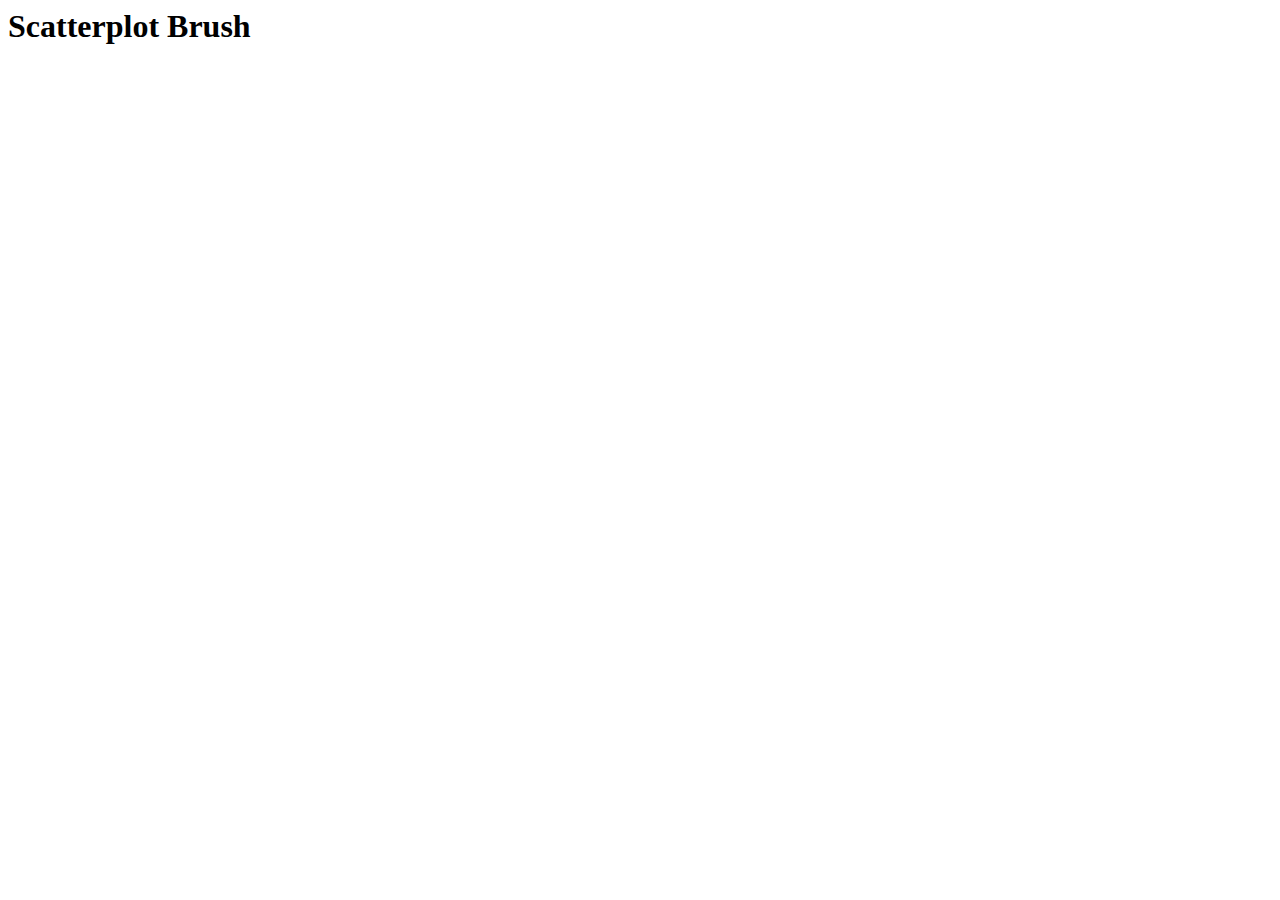
<file: d3-brush/index.html>
<html lang="en">

<head>
	<meta charset="utf-8">
	<title> Scatterplot </title>
	<h1> Scatterplot Brush </h1>
	<link rel="stylesheet" href="style.css">
</head>

<body>
	<!--viz-->
<div id="chart"></div>

<!--table for data of brushed elements-->
<div id="table">
	<table>
		<tr>
			<th>State</th>
			<th>Income</th>
			<th>High School Graduation</th>
		</tr>
	</table>
</div>
</body>
<script src="https://d3js.org/d3.v5.min.js"></script>
<script src="main.js" defer></script>

</html>
</file>
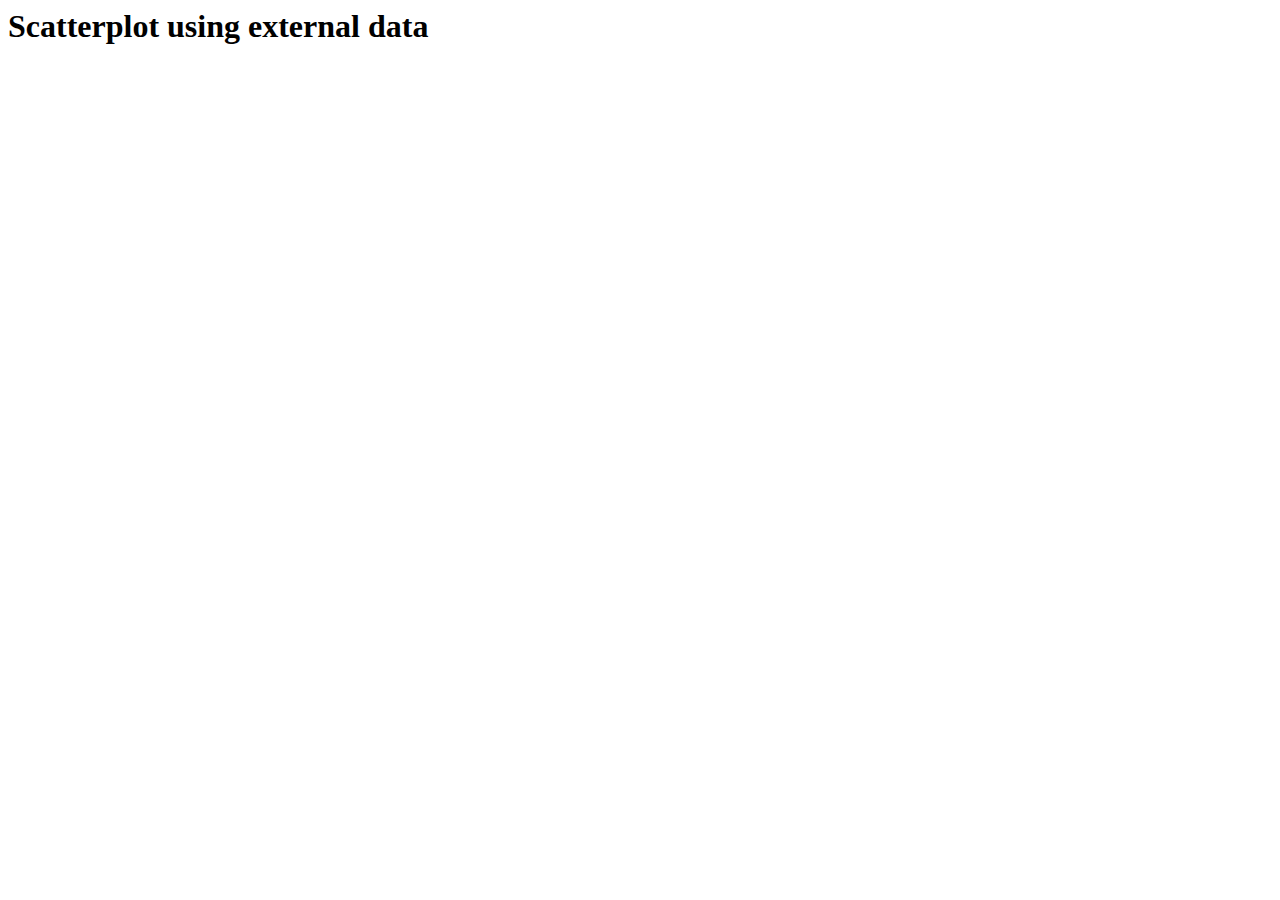
<file: d3-csv/index.html>
<html lang="en">

<head>
	<meta charset="utf-8">
	<title> Scatterplot </title>
	<h1> Scatterplot using external data </h1>
	<script src="https://d3js.org/d3.v5.min.js"></script>
	<script src="main.js" defer></script>
</head>

<body>
</body>

</html>
</file>
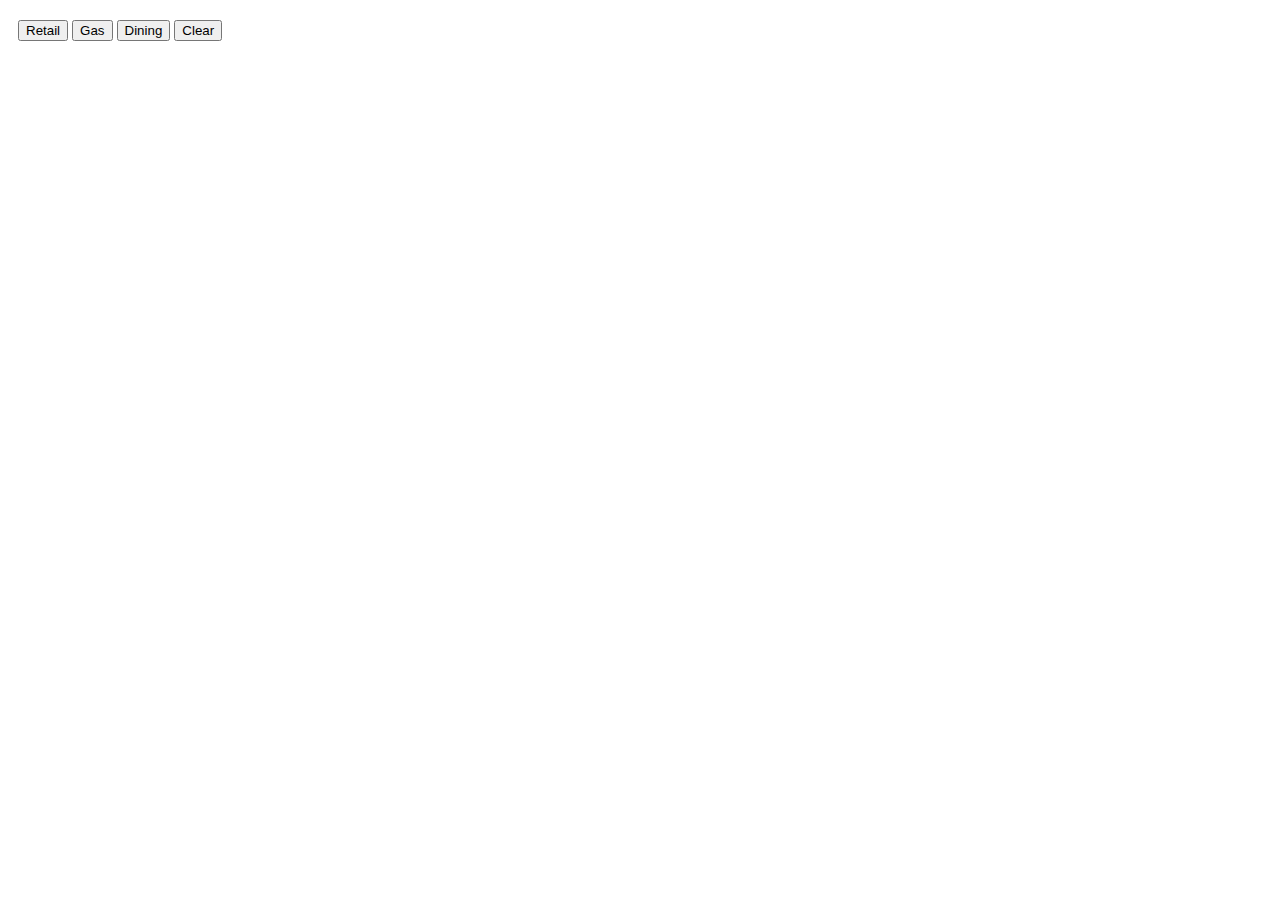
<file: d3-filter-legend/index.html>
<!DOCTYPE html>
<html>

<head>
  <meta charset="utf-8">
  <title>Data Filter</title>
  <script src="https://d3js.org/d3.v5.min.js"> </script>
  <style>
    .h-bar {
      min-height:15px;
      min-width: 10px;
      width:0px;
      height:0px;
      background-color: steelblue;
      margin-bottom: 2px;
      font-size: 11px;
      color: #f0f8ff;
      text-align: right;
      padding-right: 2px;
  }

  .control-group {
      padding-top: 10px;
      margin: 10px;
  }

  .selected {
      background-color: #f08080;
  }

  </style>
</head>

<body>
  <div class="control-group">
    <button onclick="select('Retail')">
      Retail
    </button>
    <button onclick="select('Gas')">
      Gas
    </button>
    <button onclick="select('Dining')">
      Dining
    </button>
    <button onclick="select()">
      Clear
    </button>
  </div>

  <script type="text/javascript">
    var data = [ // <-A
      {
        expense: 10,
        category: "Retail"
      },
      {
        expense: 15,
        category: "Gas"
      },
      {
        expense: 30,
        category: "Retail"
      },
      {
        expense: 50,
        category: "Dining"
      },
      {
        expense: 80,
        category: "Gas"
      },
      {
        expense: 65,
        category: "Retail"
      },
      {
        expense: 55,
        category: "Gas"
      },
      {
        expense: 30,
        category: "Dining"
      },
      {
        expense: 20,
        category: "Retail"
      },
      {
        expense: 10,
        category: "Dining"
      },
      {
        expense: 8,
        category: "Gas"
      }
    ];

    function render(data, category) {

      d3.select("body").selectAll("div.h-bar") // <-Begin
        .data(data.filter(function(d) {
          return d.category == category;
        }))
        .enter()
        .append("div")
        .attr("class", "h-bar")
        .append("span");

      d3.select("body").selectAll("div.h-bar") // <-D
        .data(data.filter(function(d) {
          return d.category == category;
        }))
        .attr("class", "h-bar")
        .style("width", function(d) {
          return (d.expense * 5) + "px";
        })
        .select("span")
        .text(function(d) {
          return d.category;
        });

      d3.select("body").selectAll("div.h-bar") // <-C
        .data(data.filter(function(d) {
          return d.category == category;
        }))
        .exit().remove();
    }

    function select(category) {
      render(data, category);

    }
  </script>
</body>

</html>
</file>
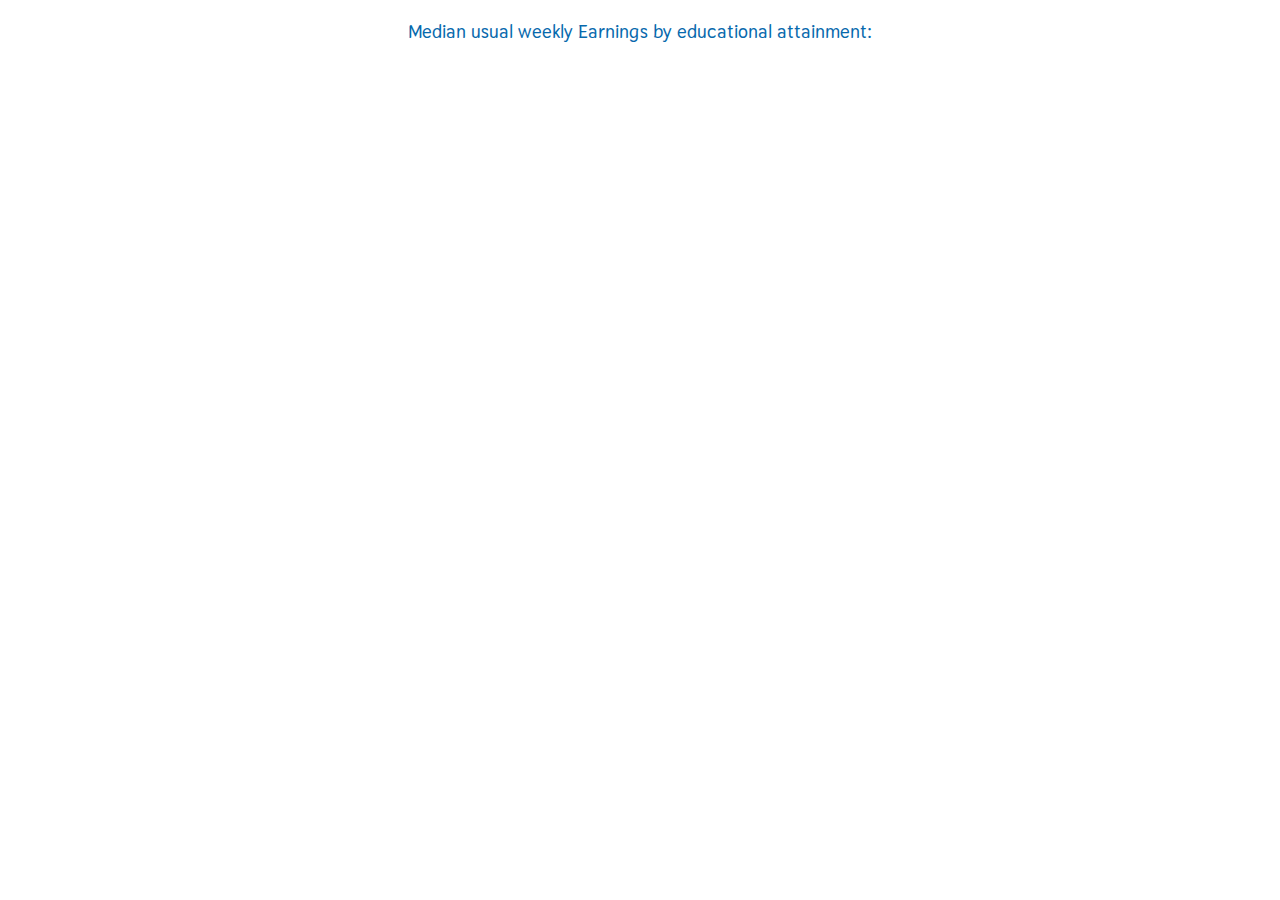
<file: d3-svg/index.html>
<!DOCTYPE html>
<html>
  <head>
    <link rel="stylesheet" href="style.css">
		<!-- <script src="./d3/d3.min.js">		</script> -->
    <script src="https://d3js.org/d3.v5.min.js">		</script>
    <script src="main.js" defer></script>
  </head>

  <body>
    <h3>Median usual weekly Earnings by educational attainment:</h3>
    <div id="viz"></div>
    <ol id="legend"></ol>
	</body>

</html>
</file>
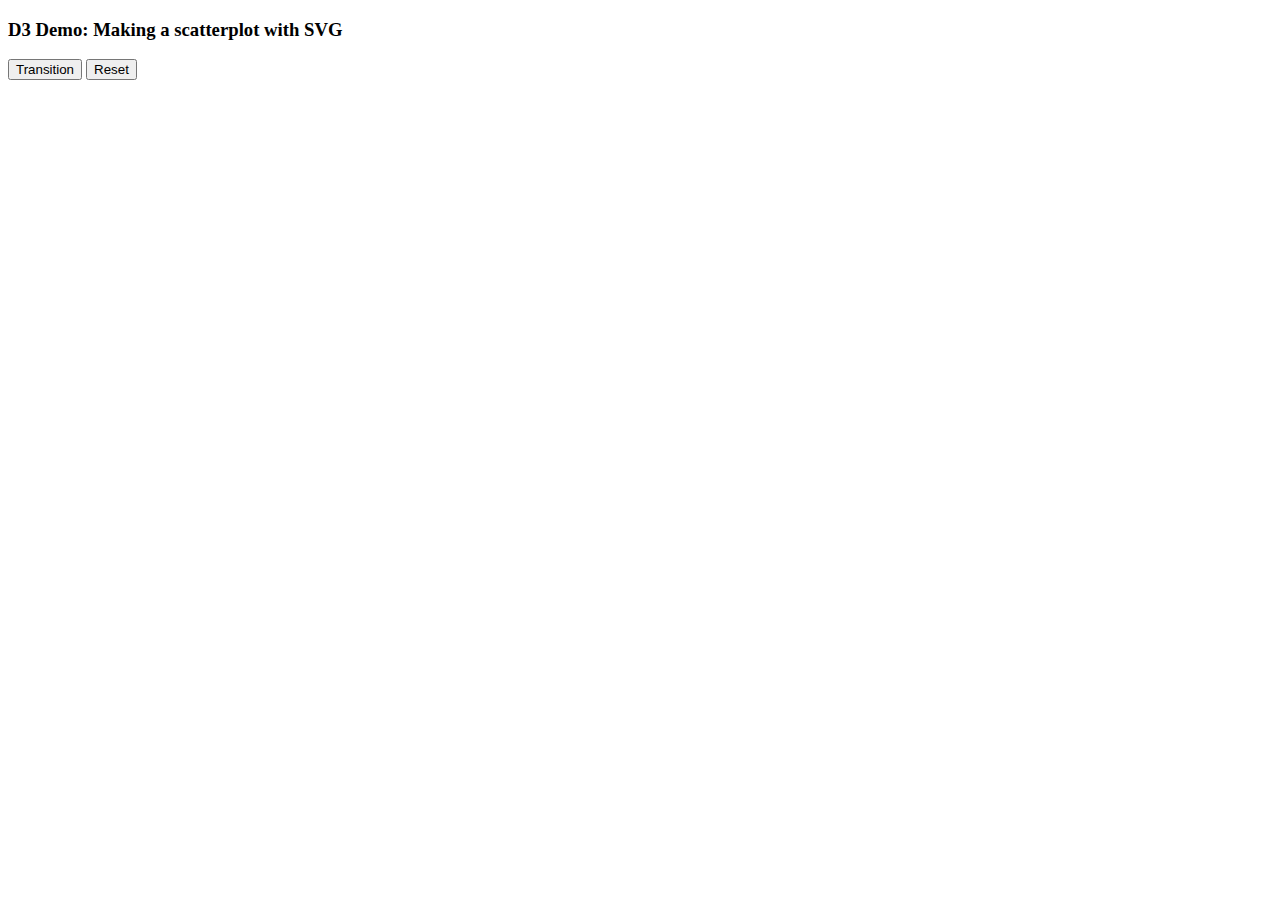
<file: d3-transition/index.html>
<!DOCTYPE html>
<html>

<head>
  <link rel="stylesheet" href="style.css">
  <script src="https://d3js.org/d3.v5.min.js"> </script>
  <script src="main.js" defer></script>
  <meta charset="utf-8">
  <title>D3 Demo: Making a scatterplot with SVG</title>
  <h3>D3 Demo: Making a scatterplot with SVG</h3>
</head>

<body>
  <button id="start">Transition</button>
  <button id="reset">Reset</button>
  <div id="main"></div>
</body>

</html>
</file>
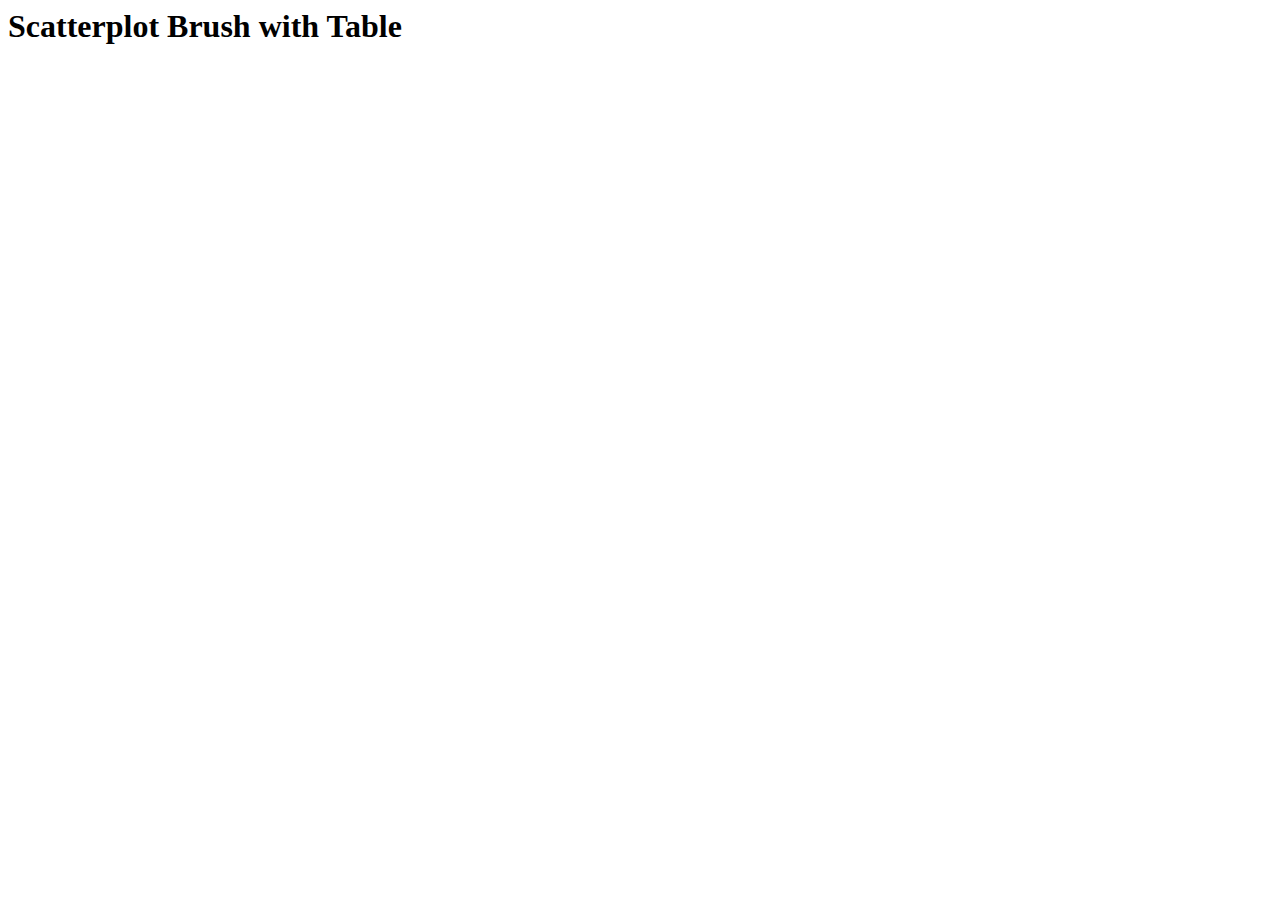
<file: d3-brush/table.html>
<html lang="en">

<head>
	<meta charset="utf-8">
	<title> Scatterplot </title>
	<h1> Scatterplot Brush with Table</h1>
	<link rel="stylesheet" href="style.css">
</head>

<body>
	<!--viz-->
	<div id="chart"></div>

	<!--table for data of brushed elements-->
	<div id="table">
		<table>
			<tr>
				<th>State</th>
				<th>Income</th>
				<th>High School Graduation</th>
			</tr>
		</table>
	</div>
</body>
<script src="https://d3js.org/d3.v5.min.js"></script>
<script src="table.js" defer></script>

</html>
</file>
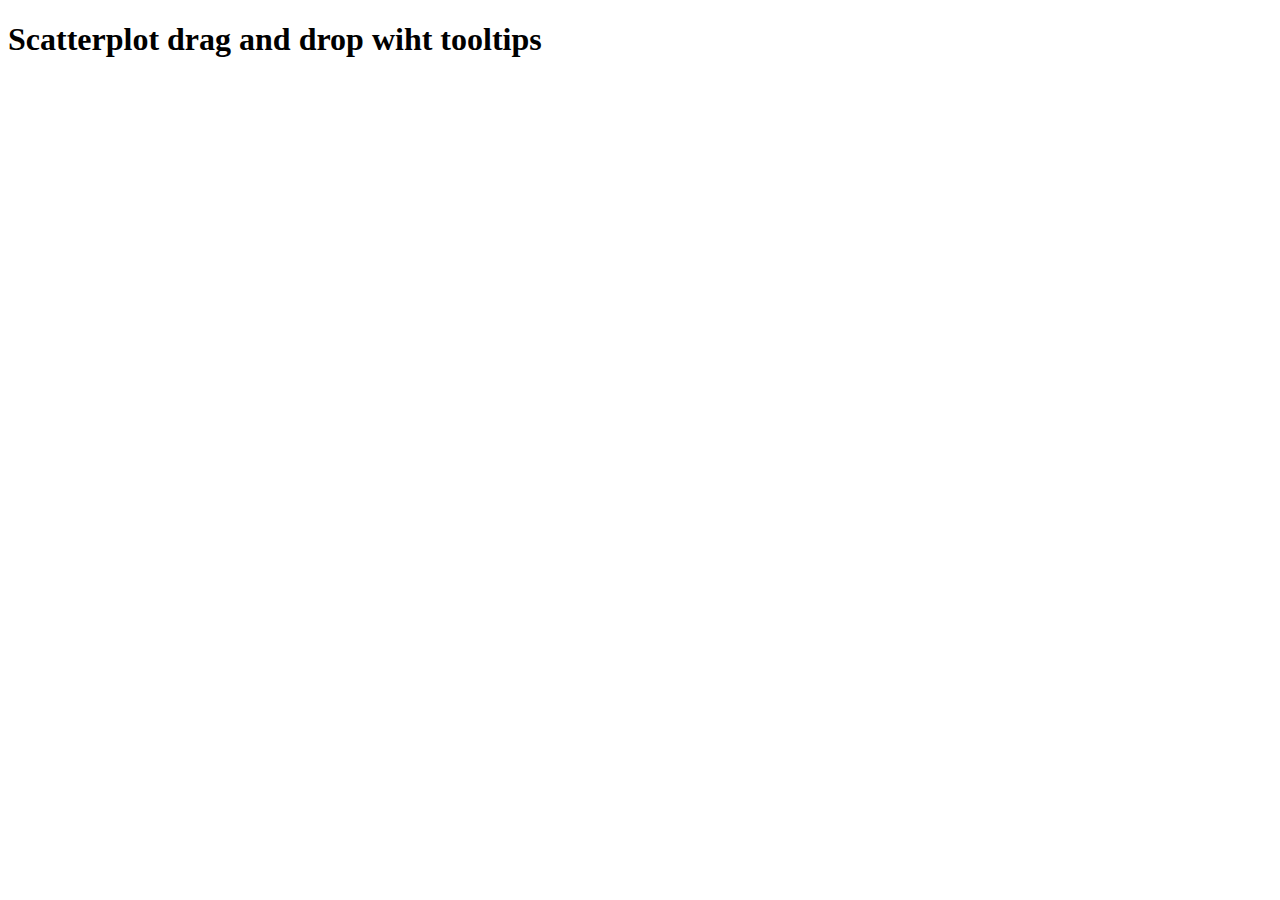
<file: d3-drag/tooltip.html>
<!DOCTYPE html>
<html lang="en">

<head>
	<meta charset="utf-8">
	<title> Scatterplot </title>
	<h1> Scatterplot drag and drop wiht tooltips </h1>
	<link rel="stylesheet" href="style.css">
</head>

<body>
	<div id="tooltip" class="hidden">
    <p><strong>Circle information</strong></p>
    <p><span id="info"></span></p>
</div>
</body>
<script src="https://d3js.org/d3.v5.min.js"> </script>
<script src="main.js" defer></script>
</html>
</file>
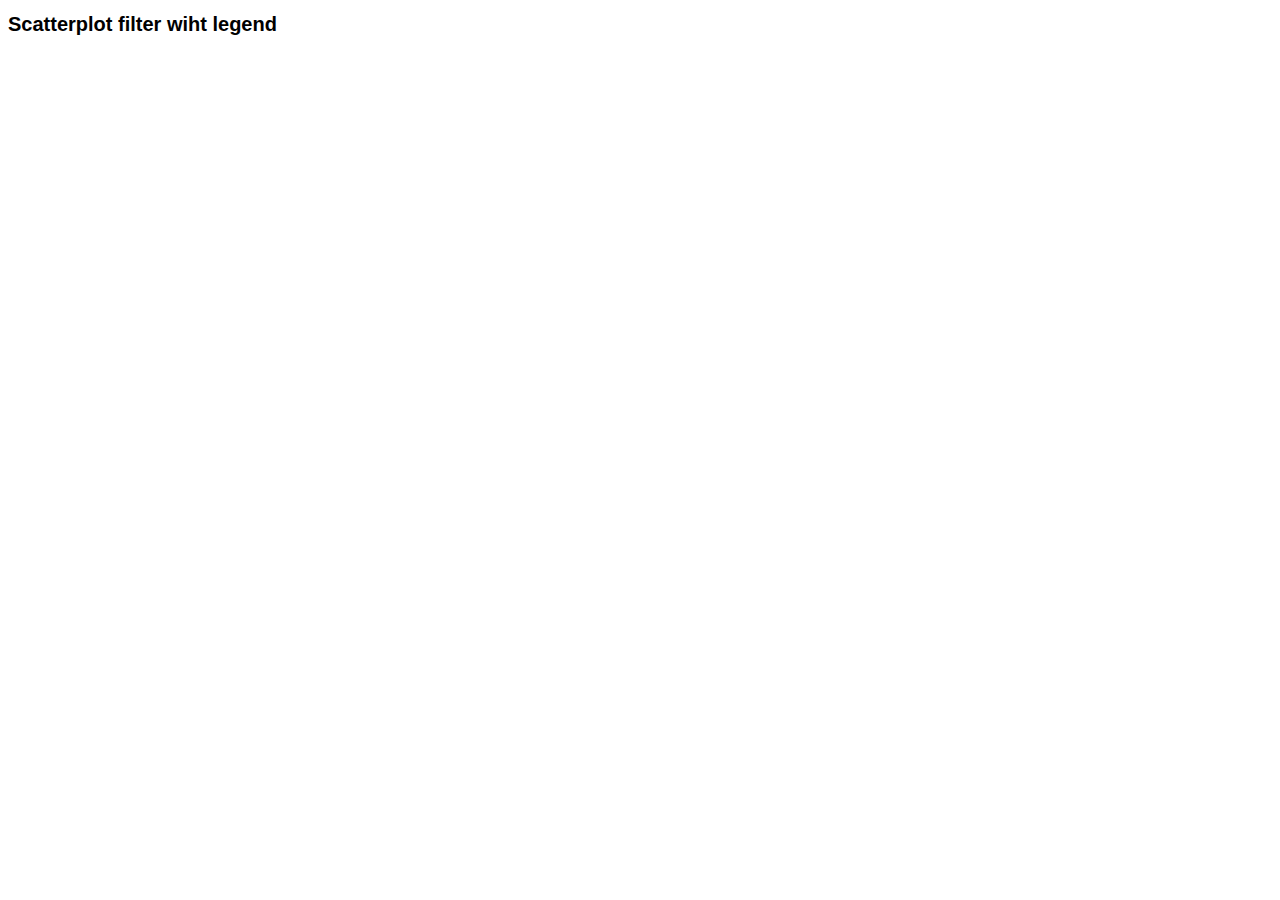
<file: d3-filter-legend/filter-legend.html>
<!DOCTYPE html>
<html lang="en">

<head>
	<meta charset="utf-8">
	<title> Scatterplot </title>
	<h1> Scatterplot filter wiht legend </h1>
	<link rel="stylesheet" href="style.css">
</head>

<body>
	<div class="buttons"></div>
	<br>
</body>
<script src="https://d3js.org/d3.v5.min.js"> </script>
<script src="main.js" defer></script>

</html>
</file>
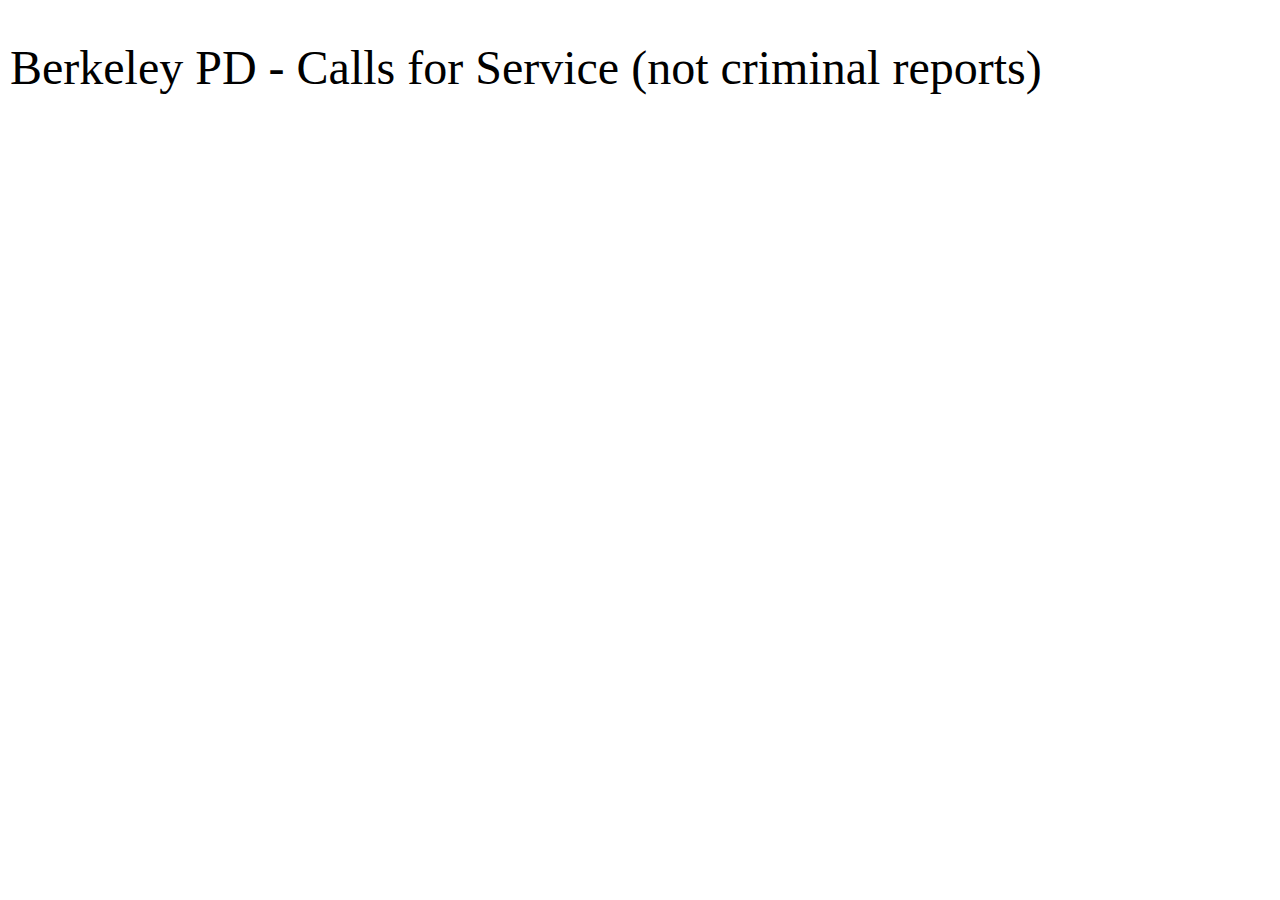
<file: d3-map/berkeley_1_starter_map.html>
<!DOCTYPE html>
<html lang="en">

<head>
  <meta charset="utf-8">
  <title>My map</title>
  <script type="text/javascript" src="https://d3js.org/d3.v5.min.js"></script>
  <!-- <link rel="stylesheet" type="text/css" href="map.css"> -->
  <style>
    h1, h2 {
        position: absolute;
        left: 10px;
        font-size: 3em;
        font-weight: 100;
    }
    h2 {
        top: 90px;
        font-size: 2em;
    }
  </style>
</head>

<body>
  <h1> Berkeley PD - Calls for Service (not criminal reports) </h1>
  <h2> </h2>
  <!-- <div id="container" class="svg-container"></div> -->
  <script type="text/javascript">
    var w = 800;
    var h = 600;

    var svg = d3.select("body").append("svg")
      .attr("preserveAspectRatio", "xMinYMin meet")
      .style("background-color", "#ffffff")
      .attr("viewBox", "0 0 " + w + " " + h)
      .classed("svg-content", true);

    var projection = d3.geoAlbers()
      .translate([w / 2, h / 2])
      .scale(300000)
      .rotate([122.28, 0])
      .center([0, 37.86]);

    var path = d3.geoPath().projection(projection);

    // load data
    var neighborhoods = d3.json("berkeley_neighborhoods2.geojson");
    var pd_call = d3.json("berkeley_pd_call2.json");
    var colorScale = d3.scaleSequential(d3.interpolateReds)
        .domain([0, 6]);

    Promise.all([neighborhoods, pd_call]).then(function(values) {
      // draw map
      svg.selectAll("path")
        .data(values[0].features)
        .enter()
        .append("path")
        .attr("class", "continent")
        .attr("fill", "#ccc")
        .attr("d", path);

    });
  </script>
</body>

</html>
</file>
<file: d3-brush/style.css>
text {
  font-family: sans-serif;
  fill: #000000;
}

table {
  visibility: hidden;
  position: absolute;
  top: 30px;
  left: 500px;
  font-family: sans-serif;
  font-size: 0.7em;
}

tr:nth-child(even) {
  background-color: #d9d9d9;
}

.brushed {
  fill: #ff3399;
  stroke: #8e1b54;
  opacity: 1.0;
}

.non_brushed {
  fill: #404040;
  opacity: 0.5;
}
</file>
<file: d3-svg/style.css>
@import url('https://fonts.googleapis.com/css?family=Thasadith:400,700');

body{
  font-family: 'Thasadith', sans-serif;
}

h3 {
  text-align: center;
  color: #0769ad;
}

li{
 cursor: pointer;
}

.bar {
 background: #f5b634;
 border: 4px solid #0769ad;
 height: 20px;
}

.highlightText {
 font-weight: 700;
 color: #0769ad;
}

.highlightBar {
  background-color: #0769ad;
}
</file>
<file: d3-transition/style.css>
#main {
  margin-top: 10px;
}
</file>
<file: d3-drag/style.css>
.axis path, .axis line {
		fill: none;
		stroke: black;
		stroke-width: 2;
		shape-rendering: crispEdges;
	}

	.invisible {
		fill: none;
		stroke-width: 0;
		pointer-events: all;
	}

	circle {
		-moz-transition: all 0.3s;
    -o-transition: all 0.3s;
    -webkit-transition: all 0.3s;
    transition: all 0.3s;
	}

	circle:hover {
		fill:blue;
	}

	circle.dragging {
		fill: black;
		stroke: black;
}

#tooltip {
	position: absolute;
	width: 200px;
	height: auto;
	padding: 10px;
	background-color: rgba(128, 128, 128, 0.4);
	-webkit-border-radius: 10px;
	-moz-border-radius: 10px;
	border-radius: 10px;
	-webkit-box-shadow: 4px 4px 10px rgba(0, 0, 0, 0.4);
	-moz-box-shadow: 4px 4px 10px rgba(0, 0, 0, 0.4);
	box-shadow: 4px 4px 10px rgba(0, 0, 0, 0.4);
	pointer-events: none;
}

#tooltip.hidden {
	display: none;
}

#tooltip p {
	margin: 0;
	font-family: sans-serif;
	font-size: 16px;
	line-height: 20px;
}
</file>
<file: d3-filter-legend/style.css>
body {
  font: 10px sans-serif;
}

.axis path,
.axis line {
  fill: none;
  stroke: #000;
  shape-rendering: crispEdges;
}

.dot {
  stroke: #000;
}

.tooltip {
  position: absolute;
  width: 200px;
  height: 28px;
  pointer-events: none;
}
</file>
